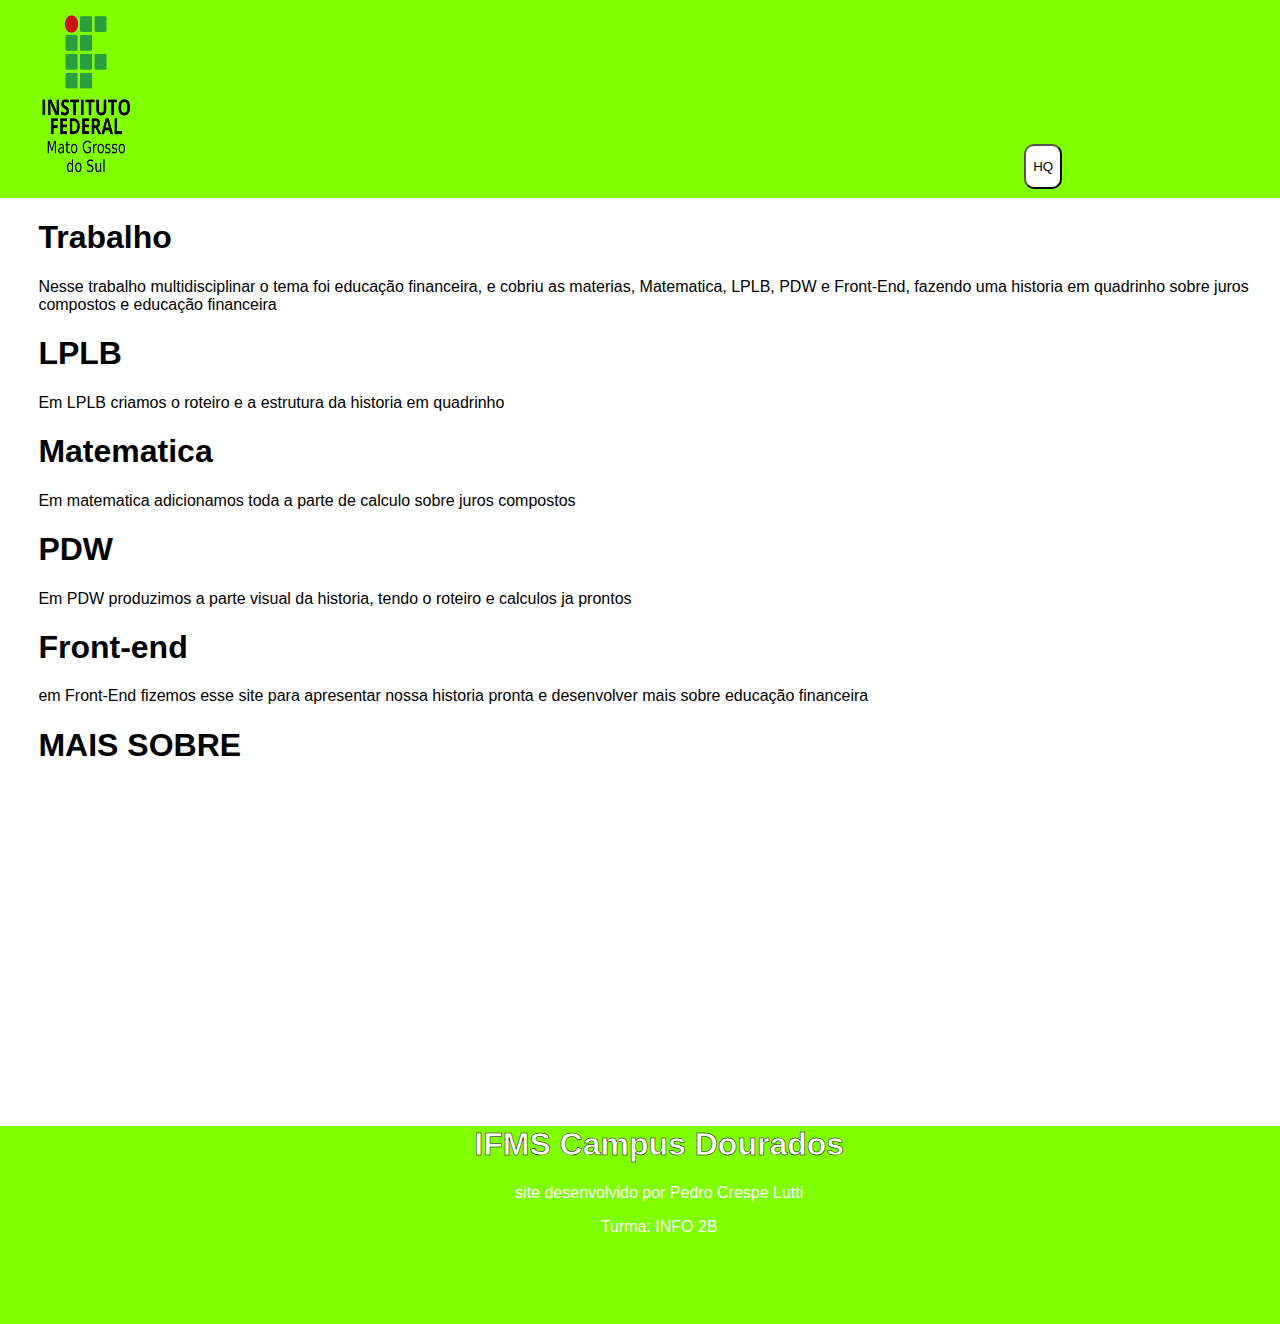
<file: index.html>
<!DOCTYPE html>
<html>
	<head>
		<title>ED FINANCEIRA</title>
		<link rel="stylesheet" type="text/css" href="css/estilo.css">
	</head>
	<body>
		<div id="menu">
			<img src="img/IFMSLOGO.png" id="logo">
			<div id="butao">
			<a href="hq.html"><button>HQ</button></a>
			</div>
		</div>
		<div id="core">
			<div id="texto">
				<h1>Trabalho</h1>
				<p>Nesse trabalho multidisciplinar o tema foi educação financeira, e cobriu as materias, Matematica, LPLB, PDW e Front-End, fazendo uma historia em quadrinho sobre juros compostos e educação financeira</p>
				<h1>LPLB</h1>
				<p>Em LPLB criamos o roteiro e a estrutura da historia em quadrinho</p>
				<h1>Matematica</h1>
				<p>Em matematica adicionamos toda a parte de calculo sobre juros compostos</p>
				<h1>PDW</h1>
				<p>Em PDW produzimos a parte visual da historia, tendo o roteiro e calculos ja prontos</p>
				<h1>Front-end</h1>
				<p>em Front-End fizemos esse site para apresentar nossa historia pronta e desenvolver mais sobre educação financeira</p>
			</div>
				<h1>MAIS SOBRE</h1>
				
				<div id="video">
					<iframe width="560" height="315" src="https://www.youtube.com/embed/OnmrNJxTcbU?si=Kg2cw8gQq__ffQ2w" title="YouTube video player" frameborder="0" allow="accelerometer; autoplay; clipboard-write; encrypted-media; gyroscope; picture-in-picture; web-share" allowfullscreen></iframe>
				</div>
		</div>
		<footer>
			<div id="pezario">
				<div id="grande">
					<h1>IFMS Campus Dourados</h1>
				</div>
				<p>site desenvolvido por Pedro Crespe Lutti</p>
				<p>Turma: INFO 2B</p>
			</div>
		</footer>
</body>
</html>
</file>
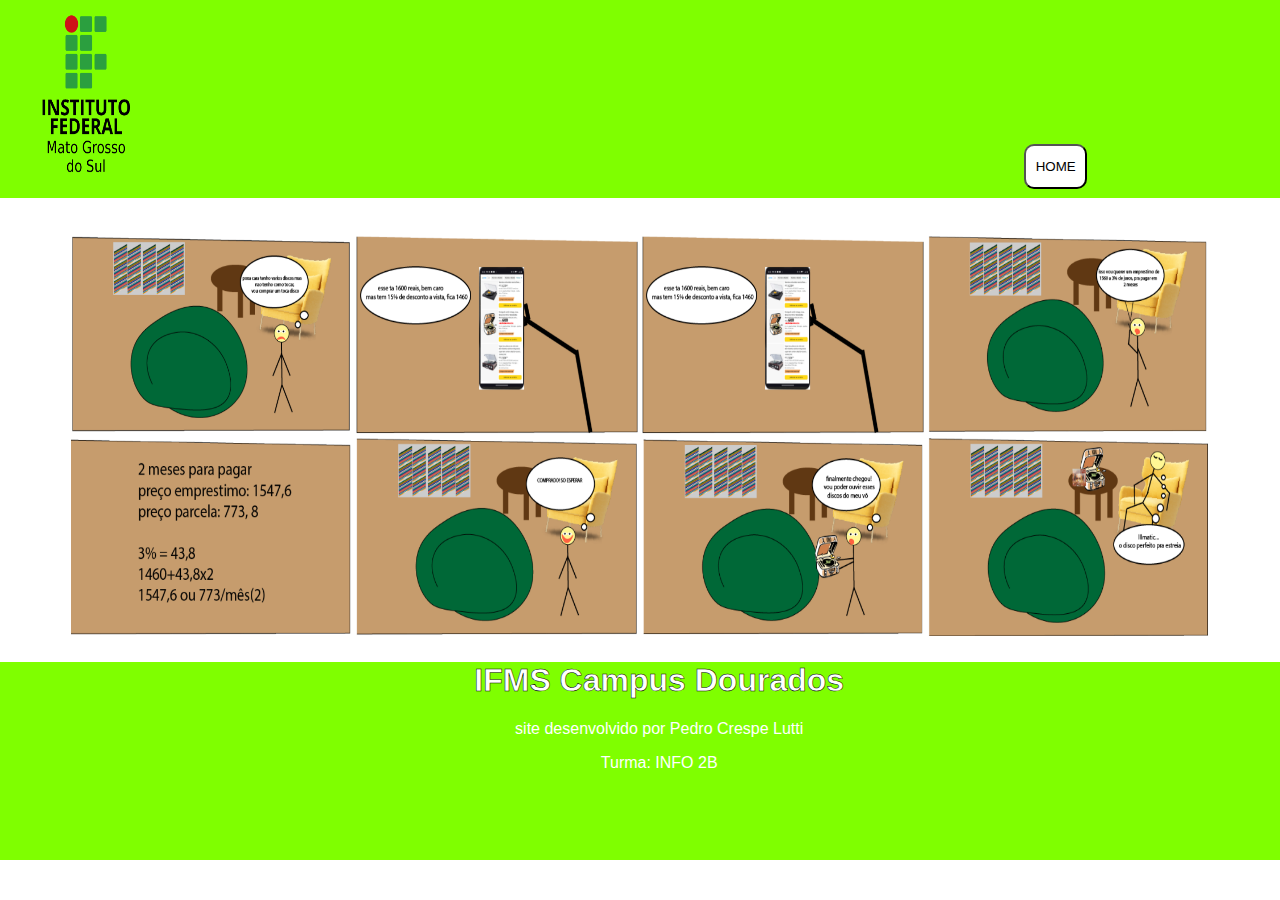
<file: hq.html>
<!DOCTYPE html>
<html>
<head>
	<title>ED FINANCEIRA</title>
	<link rel="stylesheet" type="text/css" href="css/estilo.css">
</head>
<body>
	<div id="menu">
		<img src="img/IFMSLOGO.png" id="logo">
		<div id="butao2">
		<a href="index.html"><button>HOME</button></a>
		</div>
	</div>
	<div id="hq">
		<div id="fileira1">
			<img src="img/hq1.png" id="hq1">
			<img src="img/hq2.png" id="hq2">
			<img src="img/hq3.png" id="hq3">
			<img src="img/hq4.png" id="hq4">
		</div>

		<div id="fileira2">
			<img src="img/hq5.png" id="hq5">
			<img src="img/hq6.png" id="hq6">
			<img src="img/hq7.png" id="hq7">
			<img src="img/hq8.png" id="hq8">
		</div>
	</div>	
	<footer>
		<div id="pezario">
			<div id="grande">
				<h1>IFMS Campus Dourados</h1>
			</div>
			<p>site desenvolvido por Pedro Crespe Lutti</p>
			<p>Turma: INFO 2B</p>
		</div>
	</footer>
</body>
<!--o @media (max-width: 760px) nao funcionou no meu codigo por algum motivo-->
</html>
</file>
<file: css/estilo.css>
body{
    margin: 0;
}
#menu{
    height: 22vh;
    width: 100%;
    background-color: chartreuse;
}
#logo{
    height: 18vh;
    width: 10%;
    margin-top: 1%;
    margin-left: 1.7%;
}
button{
    border-radius: 10px;
    background-color: rgb(255, 255, 255);
    height: 5vh;
    width: 15%;
}
#butao{
    margin-left: 80%;
    margin-top: -35px;
}
#butao2{
    margin-left: 80%;
    margin-top: -35px;
    height: 5vh;
    width: 33%;
}
#core{
    font-family: sans-serif;
    margin-left: 3%;
}
#video{
    text-align: center;
}
footer{
    height: 22vh;
    width: 100%;
    background-color: chartreuse;
    font-family: sans-serif;
    color: rgb(255, 255, 255);
}
#grande{
    -webkit-text-stroke: 0.5px rgb(0, 0, 0);
}
#pezario{
    margin-left: 3%;
    text-align: center;
}
#hq1, #hq2, #hq3, #hq4, #hq5, #hq6, #hq7, #hq8{
    height: 22vh;
    width: 22%;
}
#fileira1{
    margin-top: 3%; 
    text-align: center;
}
#fileira2{
    text-align: center;
}
@media (max-width: 760px){
    body{
        margin: 0;
    }
    #logo{
        height: 18vh;
        width: 1000px;
    }
}
</file>
